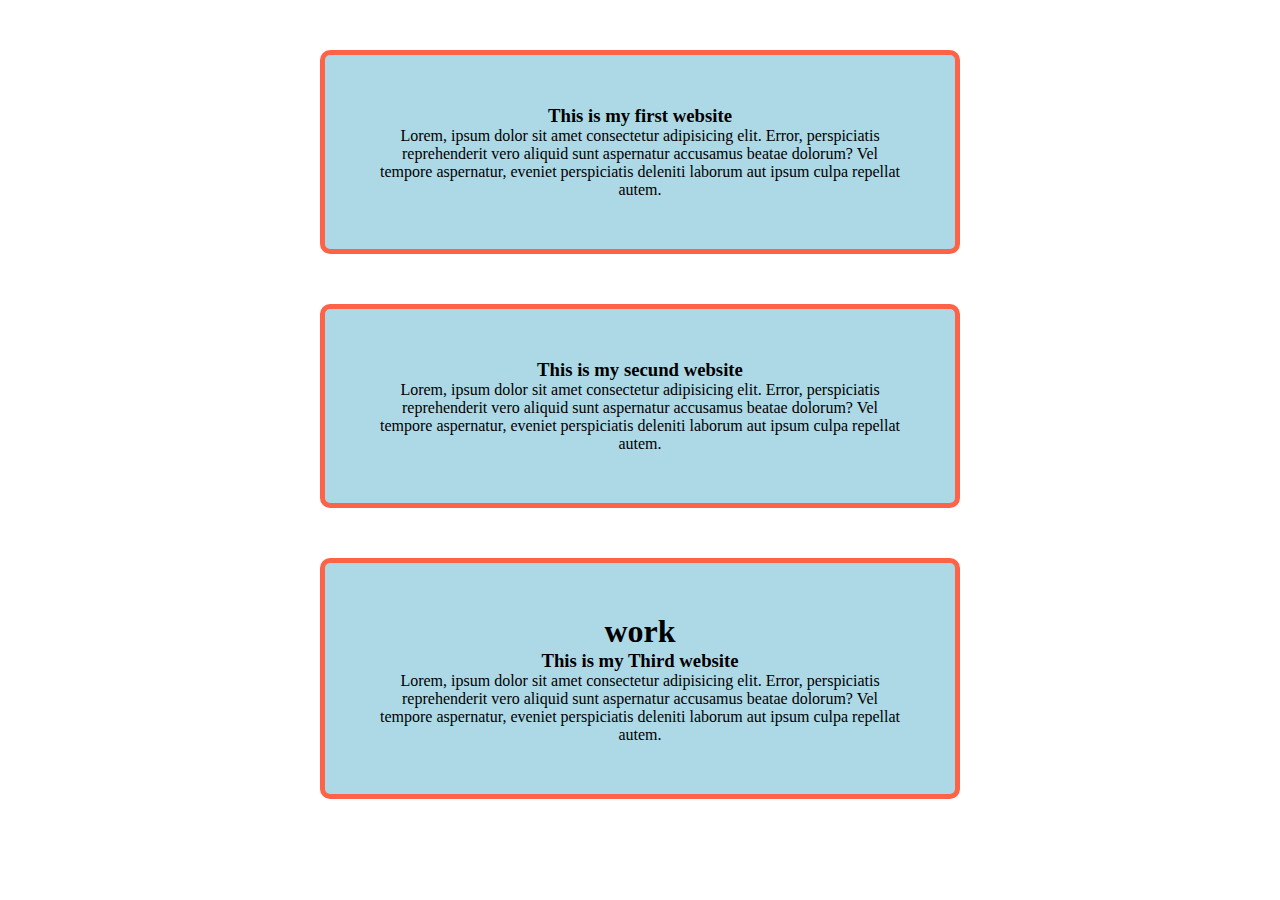
<file: index.html>
<!DOCTYPE html>
<html lang="en">
<head>
    <meta charset="UTF-8">
    <meta name="viewport" content="width=device-width, initial-scale=1.0">
    <link rel="stylesheet" href="styles.css">
    <title>Document</title>
</head>
<body>
    <section class="perant">
    <div class="box">
        <h3>This is my first website</h3>
        <p>Lorem, ipsum dolor sit amet consectetur adipisicing elit. Error, perspiciatis reprehenderit vero aliquid sunt aspernatur accusamus beatae dolorum? Vel tempore aspernatur, eveniet perspiciatis deleniti laborum aut ipsum culpa repellat autem.</p>
    </div>
    <div class="box">
        <h3>This is my secund website</h3>
        <p>Lorem, ipsum dolor sit amet consectetur adipisicing elit. Error, perspiciatis reprehenderit vero aliquid sunt aspernatur accusamus beatae dolorum? Vel tempore aspernatur, eveniet perspiciatis deleniti laborum aut ipsum culpa repellat autem.</p>
    </div>
    <div class="box">
        <h1>work</h1>
        <h3>This is my Third website</h3>
        <p>Lorem, ipsum dolor sit amet consectetur adipisicing elit. Error, perspiciatis reprehenderit vero aliquid sunt aspernatur accusamus beatae dolorum? Vel tempore aspernatur, eveniet perspiciatis deleniti laborum aut ipsum culpa repellat autem.</p>
    </div>
</section>
</body>
</html>
</file>
<file: styles.css>
*{
    margin: 0;
    padding: 0;
    
}

.box{
    border: 5px solid tomato;
    margin: 50px 25%;
    padding: 50px;
    border-radius: 10px;
    background-color: lightblue;
    text-align: center;
}
</file>
